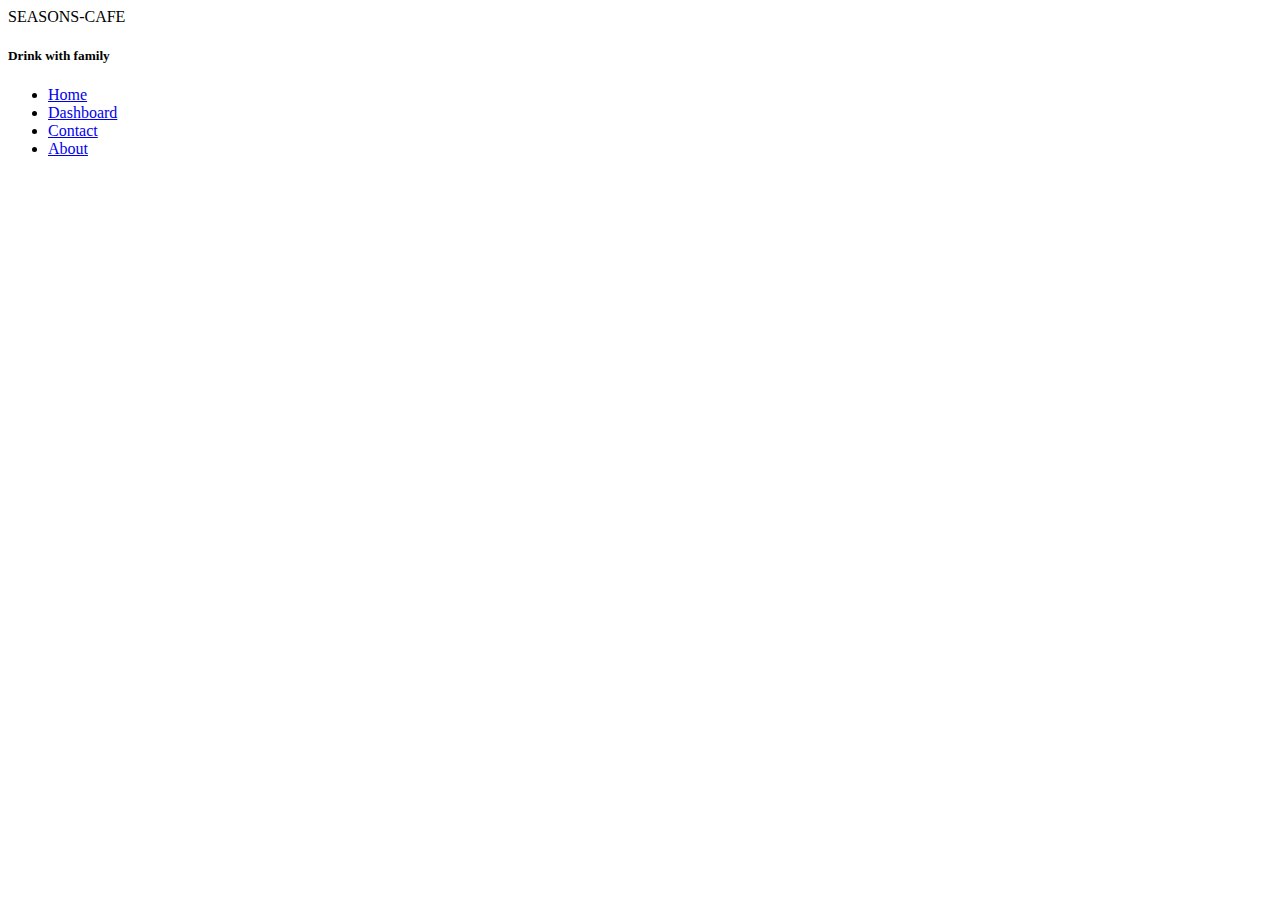
<file: index.html>
<!DOCTYPE html>
<html lang="en">
    <head>
        <title>SEASONS</title>
        <body>
            <header>SEASONS-CAFE</header>
            <h5>Drink with family</h5>
<!-- Lists -->
<!--
    1. Order List
    2. Unorder List
-->
<!---<ol>
    <li>Home</li>
    <li>Dashboard</li>
    <li>Contact</li>
    <li>About</li>
</ol>--->
<ul>
    <li><a href="Home.html">Home</a></li>
    <li><a href="Dashboard.html">Dashboard</a></li>
    <li><a href="Contact.html">Contact</a></li>
    <li><a href="About.html">About</a></li>
</ul>
        </body>
    </head>
</html>
</file>
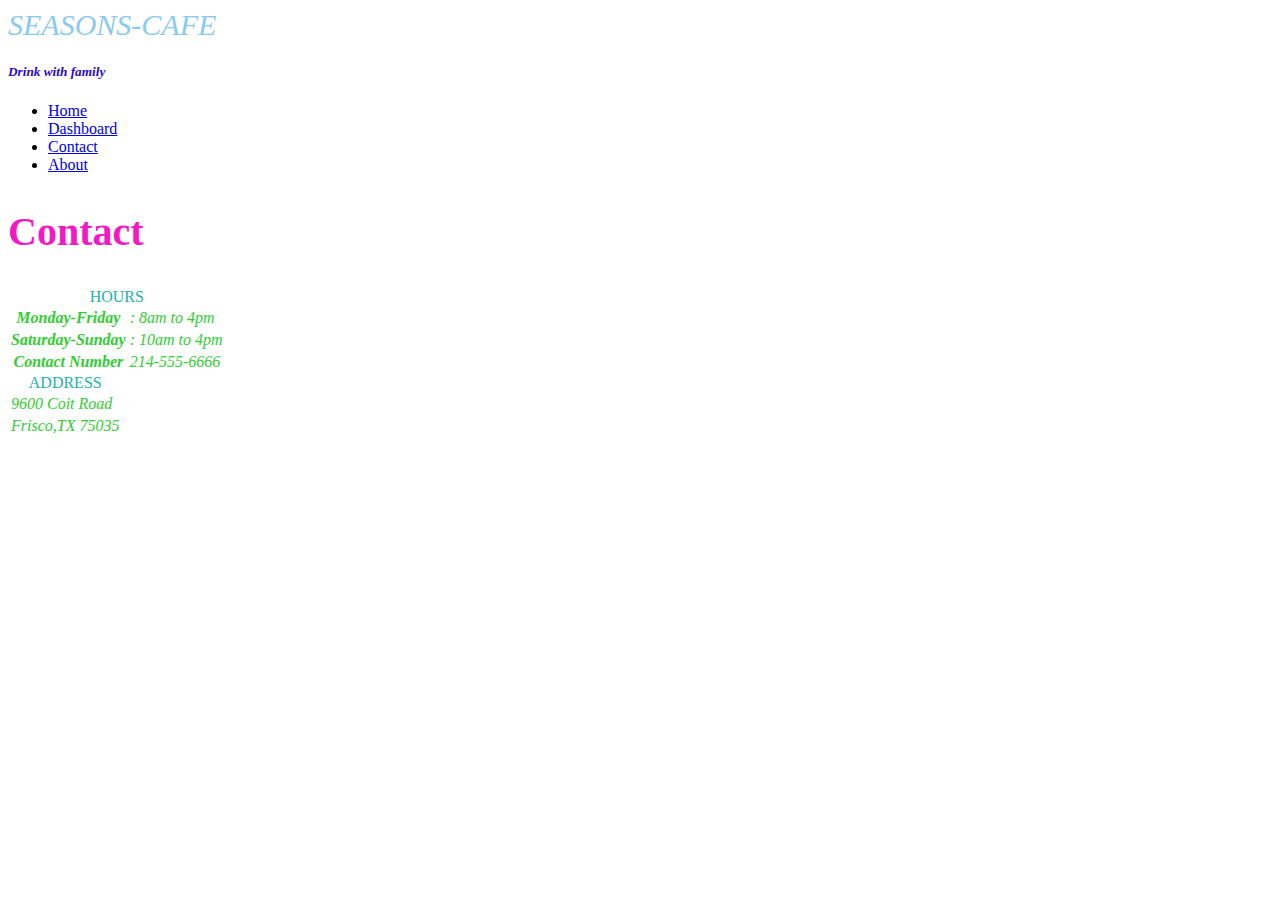
<file: Contact.html>
<!DOCTYPE html>
<html lang="en">
    <head>
        <title>SEASONS</title>
        <link rel="stylesheet" href="Contact.css">
        <body>
            <header>SEASONS-CAFE</header>
            <h5>Drink with family</h5>
            <!-- Lists -->
<!--
    1. Order List
    2. Unorder List
-->
<!---<ol>
    <li>Home</li>
    <li>Dashboard</li>
    <li>Contact</li>
    <li>About</li>
</ol>--->
<ul>
    <li><a href="Home.html">Home</a></li>
    <li><a href="Dashboard.html">Dashboard</a></li>
    <li><a href="Contact.html">Contact</a></li>
    <li><a href="About.html">About</a></li>
</ul>
<h2>Contact</h2>
<table>
    <caption>HOURS</caption>
    <tr>
        <th>Monday-Friday</th>
        <td>: 8am to 4pm</td>
    </tr>
    <tr><th>Saturday-Sunday</th>
        <td>: 10am to 4pm</td>
    </tr>
    <tr><th>Contact Number</th>
    <td>214-555-6666</td></tr>
</table>
<table><Caption>ADDRESS</Caption>
    <tr><td>9600 Coit Road</td></tr>
       <tr><td>Frisco,TX 75035</td></tr>
</table>
 </body>
 </head>
</html>
</file>
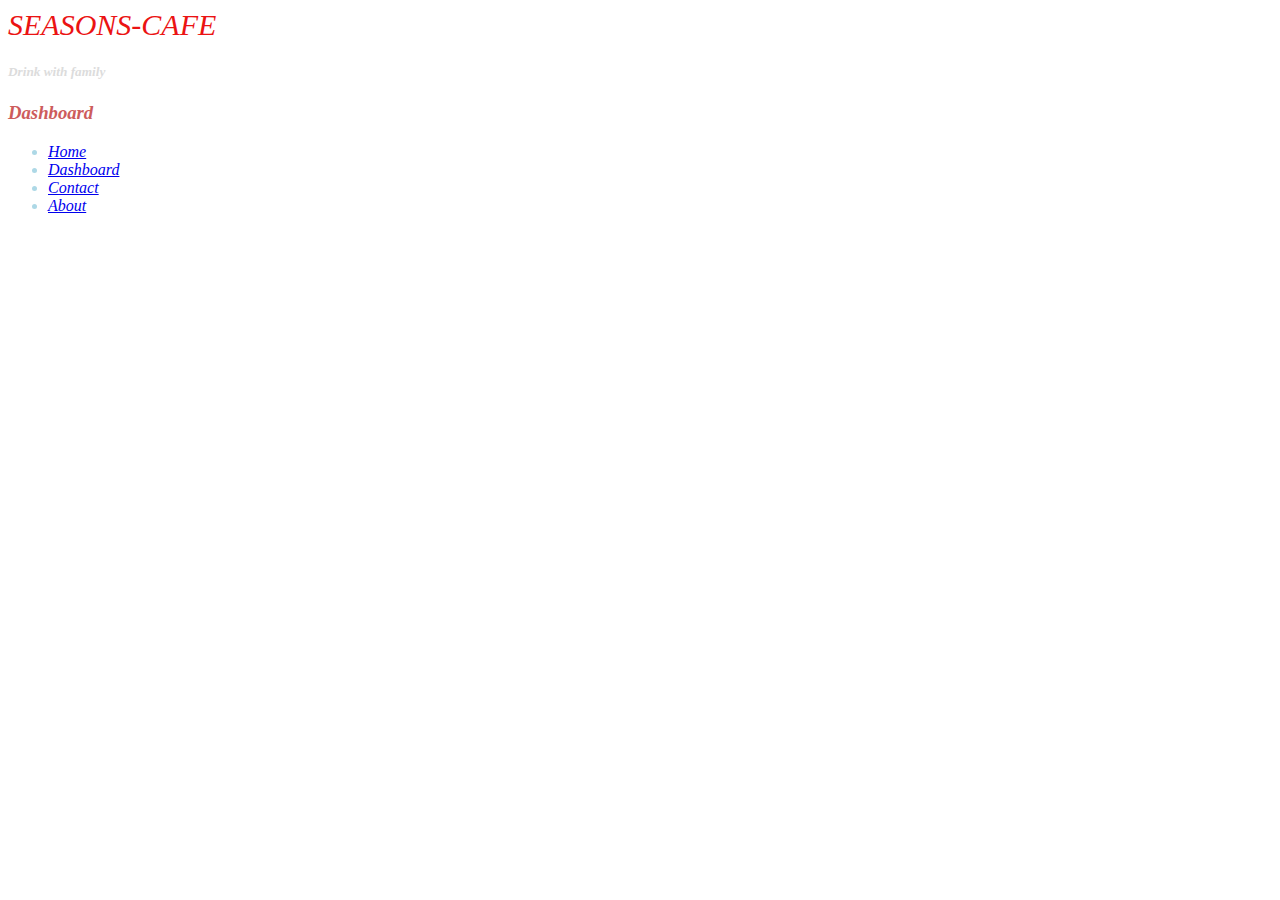
<file: Dashboard.html>
<!DOCTYPE html>
<html lang="en">
    <head>
        <title>SEASONS</title>
        <link rel="stylesheet" href="Dashboard.css">
        <body>
            <header>SEASONS-CAFE</header>
            <h5>Drink with family</h5>
            <h3>Dashboard</h3>
<!-- Lists -->
<!--
    1. Order List
    2. Unorder List
-->
<!---<ol>
    <li>Home</li>
    <li>Dashboard</li>
    <li>Contact</li>
    <li>About</li>
</ol>--->
<ul>
    <li><a href="Home.html">Home</a></li>
    <li><a href="Dashboard.html">Dashboard</a></li>
    <li><a href="Contact.html">Contact</a></li>
    <li><a href="About.html">About</a></li>
</ul>
        </body>
    </head>
</html>
</file>
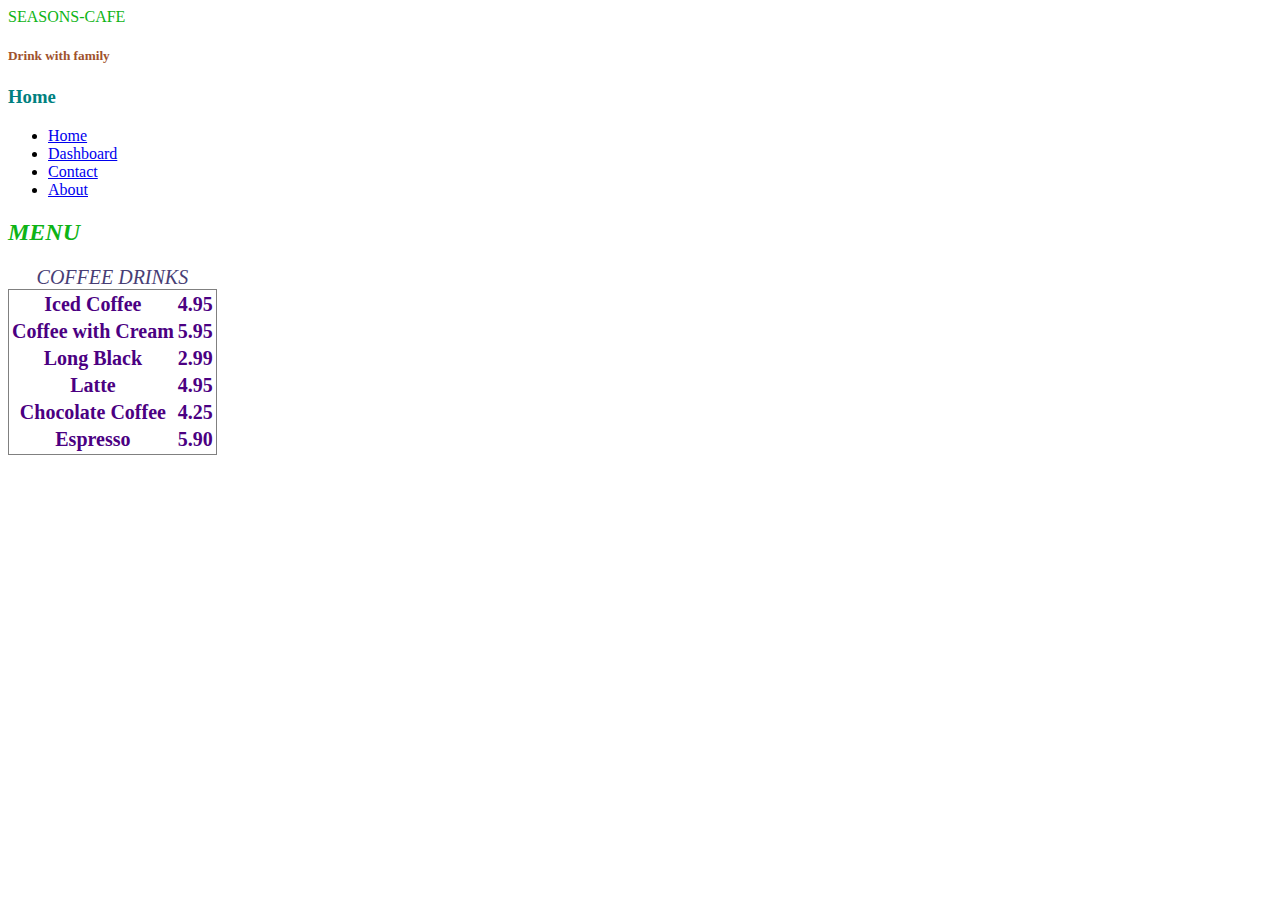
<file: Home.html>
<!DOCTYPE html>
<html lang="en">
    <head>
        <title>SEASONS</title>
        <link rel="stylesheet" href="Home.css">
        <body>
            <header>SEASONS-CAFE</header>
            <h5>Drink with family</h5>
            <h3>Home</h3>
<!-- Lists -->
<!--
    1. Order List
    2. Unorder List
-->
<!---<ol>
    <li>Home</li>
    <li>Dashboard</li>
    <li>Contact</li>
    <li>About</li>
</ol>--->
    <ul>
        <li><a href="Home.html">Home</a></li>
        <li><a href="Dashboard.html">Dashboard</a></li>
        <li><a href="Contact.html">Contact</a></li>
        <li><a href="About.html">About</a></li>
    </ul>
    <h2> MENU </h2>
    <table>
        <caption>COFFEE DRINKS</caption>
        <tr> <th>Iced Coffee</th> <th> 4.95</th> </tr>
        <tr> <th>Coffee with Cream</th> <th> 5.95</th> </tr>
        <tr> <th>Long Black</th> <th> 2.99</th> </tr>
        <tr> <th> Latte</th> <th> 4.95</th></tr>
        <tr> <th> Chocolate Coffee</th> <th> 4.25</th> </tr>
        <tr> <th> Espresso</th> <th> 5.90</th> </tr>
    </table>
    </body>
    </head>
</html>
</file>
<file: Contact.css>
header {
    color: rgb(137, 202, 245);
    font-style: italic;
    font-size: 30px;
}
h5 { color: rgb(40, 9, 211);
    font-style: italic;
}
body {
    background-image: url(https://cdn.reallancastercounty.com/2012/05/Screen-Shot-2015-12-03-at-8.23.43-AM-1.png); 
      background-size: 1500px 800px;
      background-repeat: no-repeat;
}
h2 { color: rgb(243, 26, 196);
font-size: 40px;
}
caption { color: whitesmoke; }
   th { color: gainsboro; } 
   tr { color: gainsboro; } 
    
table caption {color: lightseagreen; }
tr { color: limegreen; 
font-style: italic;}
th { color: limegreen;
font-style: italic; }
</file>
<file: Dashboard.css>
header { color: rgb(235, 19, 19);
font-style: italic;
font-size: 30px;
}
h5 { color: gainsboro;
    font-style: italic; 
}
h3 { color: indianred;
    font-style: italic; 
}
ul { 
    font-style: italic;
    color: lightblue;
}
body {
    background-image: url(https://naomilovedesigns.com/wp-content/uploads/2018/06/il_fullxfull.1330072666_dp1f.jpg);
    background-size: cover;
}
</file>
<file: Home.css>
h5
{
    color: sienna;
}
h3{ color: teal;
}
body {
    background-image: url(https://cdn.wallpapersafari.com/13/21/7NZwGi.jpg);
    background-repeat: no-repeat;
    background-size: 1500px 600px;
}
header { color: rgb(14, 180, 22);
}
h2 {color: rgb(14, 180, 22);
font-style: italic;
}
caption { color: rgb(72, 62, 117);
    font-style: italic;
    font-size: 20px;
}
table { border: 1px solid gray;
    font-size: 20px;
    color: indigo;
}
</file>
